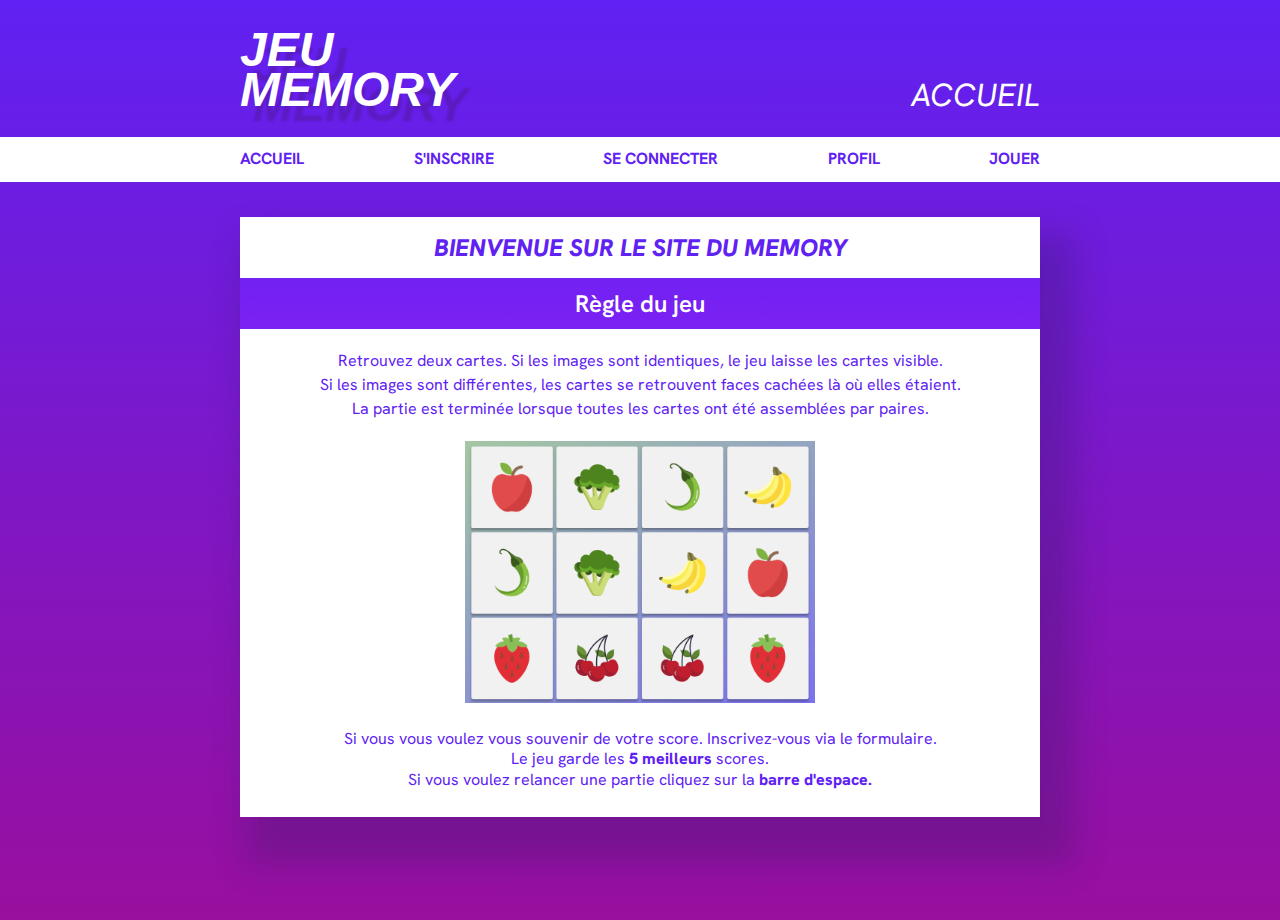
<file: index.html>
<!DOCTYPE html>
<html lang="fr">
<head>
    <meta charset="UTF-8">
    <meta name="viewport" content="width=device-width, initial-scale=1.0">
    <title>Memory</title>
    <link rel="stylesheet" href="css/styles.css">
    <link rel="preconnect" href="https://fonts.googleapis.com">
    <link rel="preconnect" href="https://fonts.gstatic.com" crossorigin>
    <link href="https://fonts.googleapis.com/css2?family=Hanken+Grotesk:ital,wght@0,100..900;1,100..900&family=Inter:ital,opsz,wght@0,14..32,100..900;1,14..32,100..900&display=swap" rel="stylesheet">
</head>
<body>
        <header>
            <div class="container title-bar">
                <h1>
                    <div class="title-jeu">
                     Jeu
                    </div>
                    <div class="title-memory">
                     Memory
                    </div>
                 </h1>
             
                 <h2>Accueil</h2>
            </div>
            <nav class="topbar-background">
                <div class="topbar">
                    <ul>
                        <a href="index.html">
                            <li>Accueil</li>
                        </a>
                        <a href="inscription.htm">
                            <li>S'inscrire</li>
                        </a>
                        <a href="connection.html">
                            <li>Se connecter</li>
                        </a>
                        <a href="profile.html">
                            <li>Profil</li>
                        </a>
                        <a href="jouer.html">
                            <li>Jouer</li>
                        </a>
                    </ul>
                </div>
            </nav>
        </header>
        <div class="container">
            <main>
                <div class="bloc-main">
                    <div class="content-main">
                        <p class="welcome">Bienvenue sur le site du Memory </p>
                        
                        <h3>Règle du jeu</h3>
                        
                        <p>
                        <ul>
                            <li>Retrouvez deux cartes. Si les images sont identiques, le jeu laisse les cartes visible.</li>
                            <li>Si les images sont différentes, les cartes se retrouvent faces cachées là où elles étaient.</li>
                            <li>La partie est terminée lorsque toutes les cartes ont été assemblées par paires.</li>
                        </ul>
                        </p>
                        
                        <img src="img/memory_detail.png" alt="memory">
                
                        <p class="txt-footer">Si vous vous voulez vous souvenir de votre score. Inscrivez-vous via le formulaire. <br>
                            Le jeu garde les <strong>5 meilleurs</strong> scores. <br>
                            Si vous voulez relancer une partie cliquez sur la <strong>barre d'espace.</strong>
                        </p>
                    </div>
                </div>
            </main>
        </div>
</body>
</html>
</file>
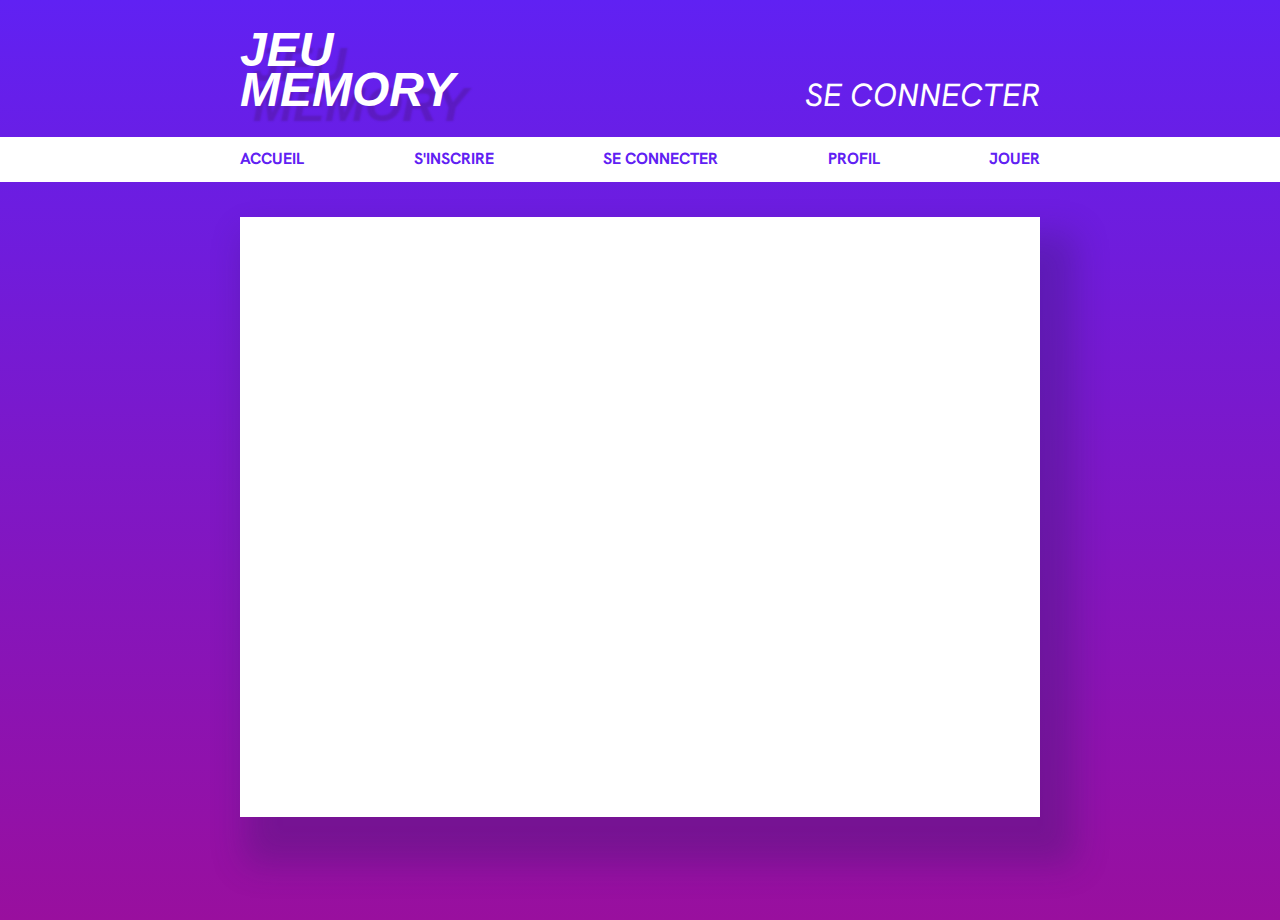
<file: connection.html>
<!DOCTYPE html>
<html lang="fr">
<head>
    <meta charset="UTF-8">
    <meta name="viewport" content="width=device-width, initial-scale=1.0">
    <title>Memory</title>
    <link rel="stylesheet" href="css/styles.css">
    <link rel="preconnect" href="https://fonts.googleapis.com">
    <link rel="preconnect" href="https://fonts.gstatic.com" crossorigin>
    <link href="https://fonts.googleapis.com/css2?family=Hanken+Grotesk:ital,wght@0,100..900;1,100..900&family=Inter:ital,opsz,wght@0,14..32,100..900;1,14..32,100..900&display=swap" rel="stylesheet">
</head>
<body>
        <header>
            <div class="container title-bar">
                <h1>
                    <div class="title-jeu">
                     Jeu
                    </div>
                    <div class="title-memory">
                     Memory
                    </div>
                 </h1>
             
                 <h2>se connecter</h2>
            </div>
            <nav class="topbar-background">
                <div class="topbar">
                    <ul>
                        <a href="index.html">
                            <li>Accueil</li>
                        </a>
                        <a href="inscription.htm">
                            <li>S'inscrire</li>
                        </a>
                        <a href="connection.html">
                            <li>Se connecter</li>
                        </a>
                        <a href="profile.html">
                            <li>Profil</li>
                        </a>
                        <a href="jouer.html">
                            <li>Jouer</li>
                        </a>
                    </ul>
                </div>
            </nav>
        </header>
        <div class="container">
            <main>
                <div class="bloc-main">
                   
                </div>
            </main>
        </div>
</body>
</html>
</file>
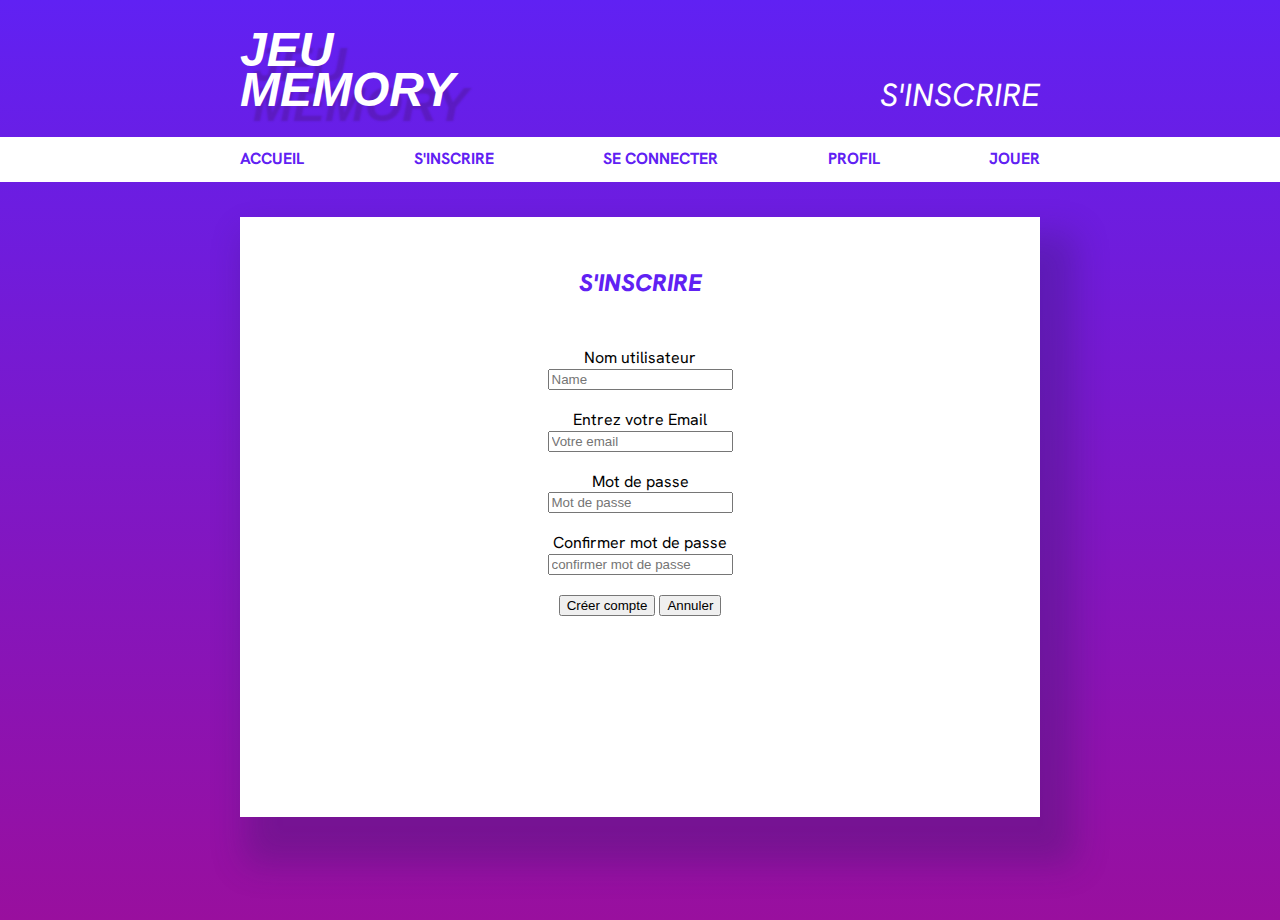
<file: inscription.htm>
<!DOCTYPE html>
<html lang="fr">
<head>
    <meta charset="UTF-8">
    <meta name="viewport" content="width=device-width, initial-scale=1.0">
    <title>Memory</title>
    <link rel="stylesheet" href="css/styles.css">
    <link rel="preconnect" href="https://fonts.googleapis.com">
    <link rel="preconnect" href="https://fonts.gstatic.com" crossorigin>
    <link href="https://fonts.googleapis.com/css2?family=Hanken+Grotesk:ital,wght@0,100..900;1,100..900&family=Inter:ital,opsz,wght@0,14..32,100..900;1,14..32,100..900&display=swap" rel="stylesheet">
</head>
<body>
        <header>
            <div class="container title-bar">
                <h1>
                    <div class="title-jeu">
                     Jeu
                    </div>
                    <div class="title-memory">
                     Memory
                    </div>
                 </h1>
             
                 <h2>s'inscrire</h2>
            </div>
            <nav class="topbar-background">
                <div class="topbar">
                    <ul>
                        <a href="index.html">
                            <li>Accueil</li>
                        </a>
                        <a href="inscription.htm">
                            <li>S'inscrire</li>
                        </a>
                        <a href="connection.html">
                            <li>Se connecter</li>
                        </a>
                        <a href="profile.html">
                            <li>Profil</li>
                        </a>
                        <a href="jouer.html">
                            <li>Jouer</li>
                        </a>
                    </ul>
                </div>
            </nav>
        </header>
        <div class="container">
            <main>
                <div class="bloc-main">
                    <div class="content-inscrire">
                        <p class="titre-inscrire">S'inscrire</p>
                        <form>
                                <div class="form-group">
                                    <label for="prenom">Nom utilisateur</label><br>
                                    <input type="text" name="prenom" id="prenom" placeholder="Name">
                                </div>

                                <div class="form-group">
                                    <label for="exampleInputEmail1">Entrez votre Email</label><br>
                                    <input type="email" class="form-control" id="exampleInputEmail1" aria-describedby="emailHelp"
                                        placeholder="Votre email">
                                </div>

                                <div class="form-group">
                                    <label for="exampleInputPassword1">Mot de passe</label><br>
                                    <input type="password" class="form-control" id="exampleInputPassword1" placeholder="Mot de passe">
                                </div>

                                <div class="form-group">
                                    <label for="exampleInputPassword1">Confirmer mot de passe</label><br>
                                    <input type="password" class="form-control" id="exampleInputPassword1" placeholder="confirmer mot de passe">
                                </div>

                                <button type="submit" class="btn btn-primary">Créer compte</button>
                                <button type="cancel" class="btn btn-primary">Annuler</button>
                        </form>
                    </div>
                </div>
            </main>
        </div>
</body>
</html>
</file>
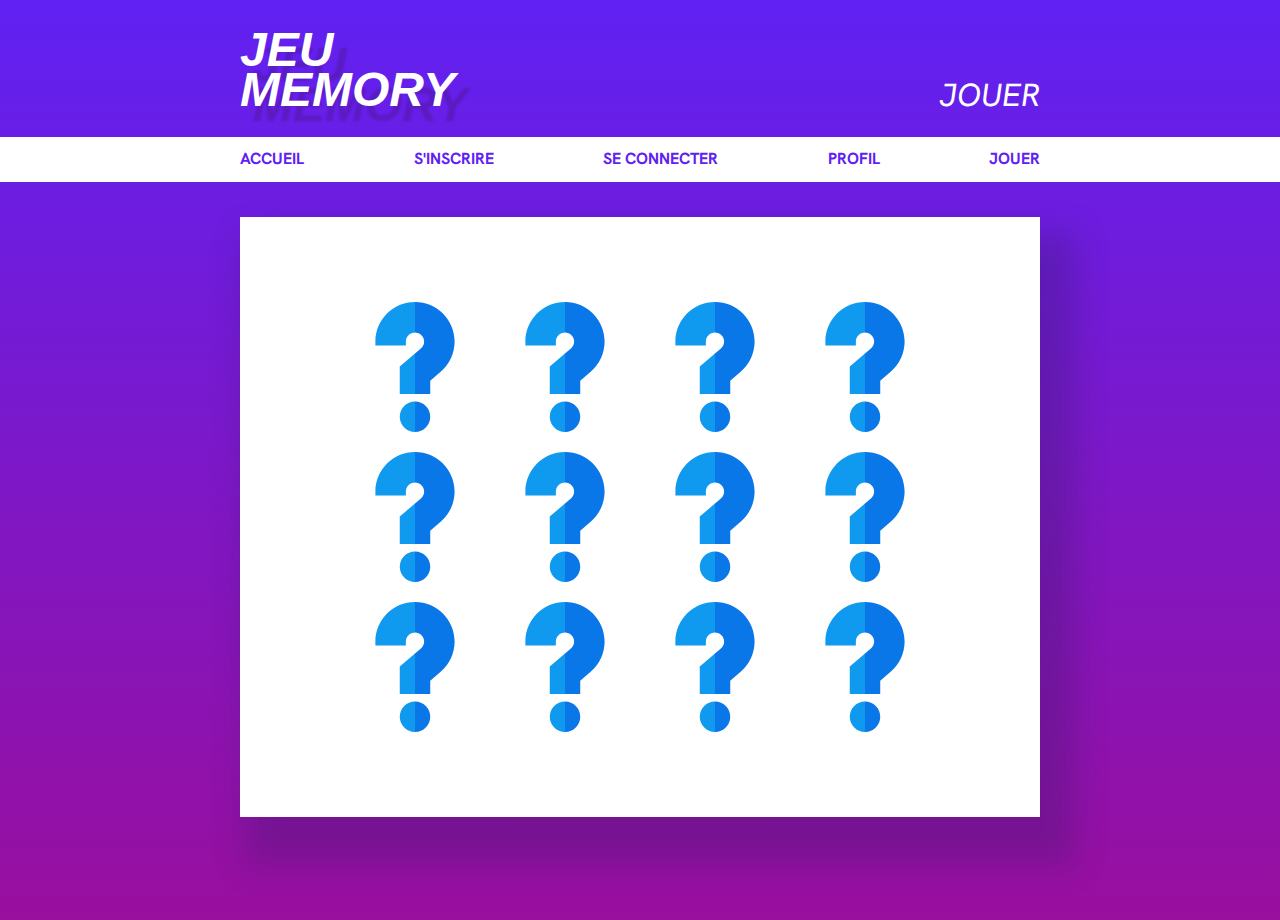
<file: jouer.html>
<!DOCTYPE html>
<html lang="fr">
<head>
    <meta charset="UTF-8">
    <meta name="viewport" content="width=device-width, initial-scale=1.0">
    <title>Memory</title>
    <link rel="stylesheet" href="css/styles.css">
    <link rel="preconnect" href="https://fonts.googleapis.com">
    <link rel="preconnect" href="https://fonts.gstatic.com" crossorigin>
    <link href="https://fonts.googleapis.com/css2?family=Hanken+Grotesk:ital,wght@0,100..900;1,100..900&family=Inter:ital,opsz,wght@0,14..32,100..900;1,14..32,100..900&display=swap" rel="stylesheet">
</head>
<body>
        <header>
            <div class="container title-bar">
                <h1>
                    <div class="title-jeu">
                     Jeu
                    </div>
                    <div class="title-memory">
                     Memory
                    </div>
                 </h1>
             
                 <h2>Jouer</h2>
            </div>
            <nav class="topbar-background">
                <div class="topbar">
                    <ul>
                        <a href="index.html">
                            <li>Accueil</li>
                        </a>
                        <a href="inscription.htm">
                            <li>S'inscrire</li>
                        </a>
                        <a href="connection.html">
                            <li>Se connecter</li>
                        </a>
                        <a href="profile.html">
                            <li>Profil</li>
                        </a>
                        <a href="jouer.html">
                            <li>Jouer</li>
                        </a>
                    </ul>
                </div>
            </nav>
        </header>
        <div class="container">
            <main>
                <div class="bloc-main">
                    <section class="grid">

                    </section>
                </div>
            </main>
        </div>
        <script src="js/scriptMemory.js"></script>
</body>
</html>
</file>
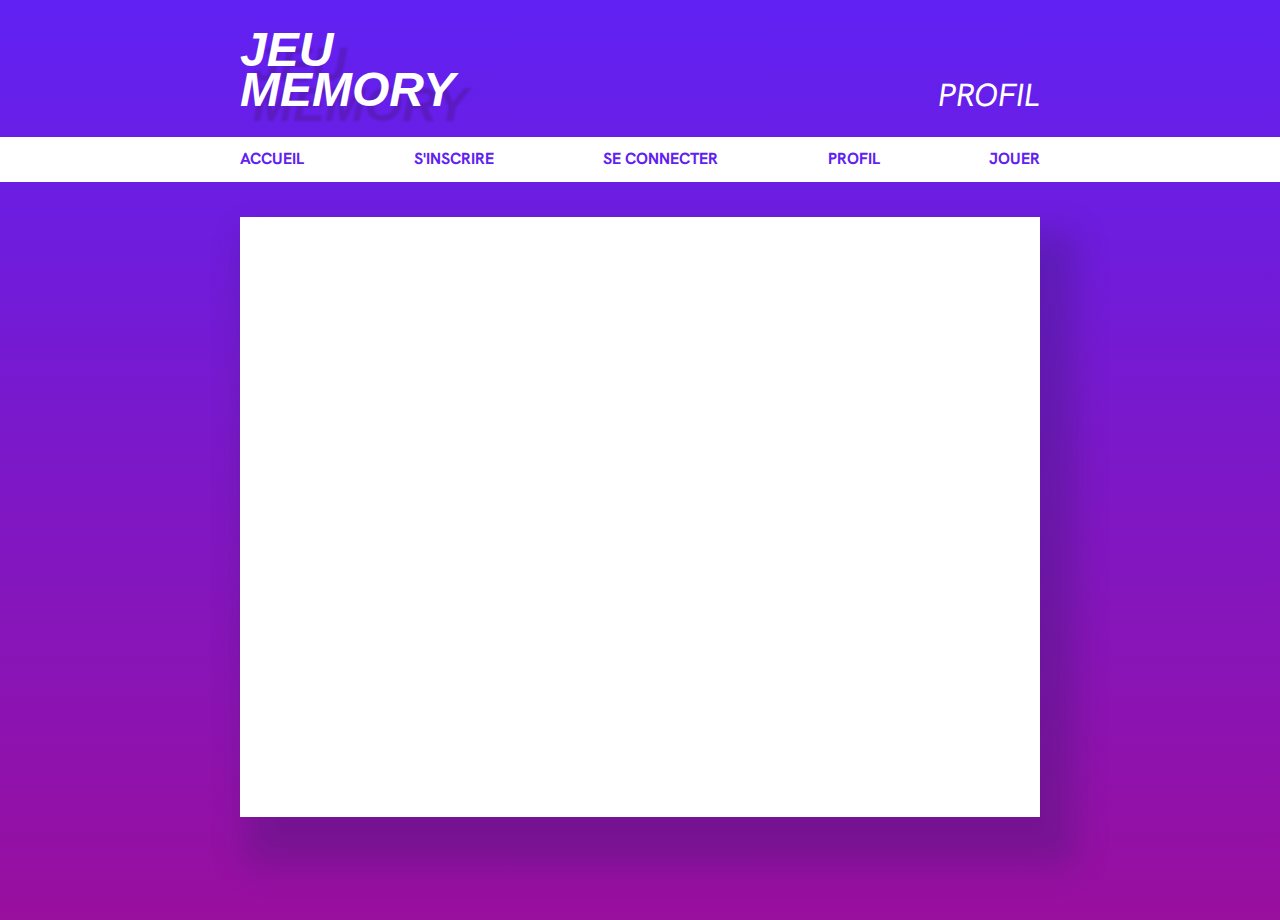
<file: profile.html>
<!DOCTYPE html>
<html lang="fr">
<head>
    <meta charset="UTF-8">
    <meta name="viewport" content="width=device-width, initial-scale=1.0">
    <title>Memory</title>
    <link rel="stylesheet" href="css/styles.css">
    <link rel="preconnect" href="https://fonts.googleapis.com">
    <link rel="preconnect" href="https://fonts.gstatic.com" crossorigin>
    <link href="https://fonts.googleapis.com/css2?family=Hanken+Grotesk:ital,wght@0,100..900;1,100..900&family=Inter:ital,opsz,wght@0,14..32,100..900;1,14..32,100..900&display=swap" rel="stylesheet">
</head>
<body>
        <header>
            <div class="container title-bar">
                <h1>
                    <div class="title-jeu">
                     Jeu
                    </div>
                    <div class="title-memory">
                     Memory
                    </div>
                 </h1>
             
                 <h2>profil</h2>
            </div>
            <nav class="topbar-background">
                <div class="topbar">
                    <ul>
                        <a href="index.html">
                            <li>Accueil</li>
                        </a>
                        <a href="inscription.htm">
                            <li>S'inscrire</li>
                        </a>
                        <a href="connection.html">
                            <li>Se connecter</li>
                        </a>
                        <a href="profile.html">
                            <li>Profil</li>
                        </a>
                        <a href="jouer.html">
                            <li>Jouer</li>
                        </a>
                    </ul>
                </div>
            </nav>
        </header>
        <div class="container">
            <main>
                <div class="bloc-main">
                   
                </div>
            </main>
        </div>
</body>
</html>
</file>
<file: css/styles.css>
html, body, div, span, applet, object, iframe,
h1, h2, h3, h4, h5, h6, p, blockquote, pre,
a, abbr, acronym, address, big, cite, code,
del, dfn, em, img, ins, kbd, q, s, samp,
small, strike, strong, sub, sup, tt, var,
b, u, i, center,
dl, dt, dd, ol, ul, li,
fieldset, form, label, legend,
table, caption, tbody, tfoot, thead, tr, th, td,
article, aside, canvas, details, embed, 
figure, figcaption, footer, header, hgroup, 
menu, nav, output, ruby, section, summary,
time, mark, audio, video {
	margin: 0;
	padding: 0;
	border: 0;
	font-size: 100%;
	font: inherit; /* fait hériter les propriétés liées à la police  depuis l’élément parent (utile pour les bouton et input)*/
	vertical-align: baseline; /* Aligne le texte sur la ligne de base */
}

body {
    margin: 0;
    height: 100vh; /* prend 100% de la hauteur de l'écran */
    background: linear-gradient(to bottom, #6021f3, #990f9e);
    font-family: "Hanken Grotesk", sans-serif;
    line-height: 1.3;
}

.container {
    max-width: 800px;
    margin-left: auto;
    margin-right: auto;
}


/* HEADER */

.title-bar {
    display: flex;
    justify-content: space-between;
    align-items:last baseline;
    margin-top: 20px;
}

h1 {
    color: rgb(255, 255, 255);  
    text-align:left;
    font-family: 'Cal', sans-serif;
    font-size: 3em;
    font-weight: 900;
    text-transform: uppercase;
    padding-top: 20px;
    font-style: italic;
}

.title-jeu {
    line-height: 0.4;
    text-shadow: 13px 15px 2px rgba(61,17,88,0.27);
}

.title-memory  {
    text-shadow: 13px 15px 2px rgba(61,17,88,0.27);
}

h2 {
    text-align: center;
    color: #ffffff;
    font-size: 2em;
    padding-bottom: 20px;
    text-transform: uppercase;
    font-style: italic;
}


/* TOPBAR */

.topbar-background {
    background-color: #FFFFFF;
}

.topbar {
    margin: auto;
    max-width: 800px;
}

nav ul {
    display: flex;
    justify-content:space-between;
    list-style: none;
    background-color: #FFFFFF;
    height: 5vh;
    align-items: center;
    margin-bottom: 35px;
    /* gap : 60px */
}

ul a {
    text-decoration: none;
    color: #6021f3;
    font-weight: 700;
    text-transform: uppercase;
}

ul a:hover {
    font-weight: 800;
    color: #e432eb;
}


/* SPACE MAIN */

.bloc-main {
    display: flex;
    justify-content: center;
    width: 800px;
    height: 600px;
    background-color: #FFFFFF;
    margin: auto;
    box-shadow: 20px 32px 31px 15px rgba(54,28,102,0.3);
    -webkit-box-shadow: 20px 32px 31px 15px rgba(54,28,102,0.3);
    -moz-box-shadow: 20px 32px 31px 15px rgba(54,28,102,0.3);
}


/* CONTENT ACCUEIL */

.content-main {
    text-align: center;
}

.welcome {
    font-style: italic;
    font-weight: 800;
    font-size: 1.5em;
    text-transform: uppercase;
    color: #6021f3;
    padding: 15px 0;
}

h3 {
    color: #ffffff;
    font-weight: 600;
    padding: 10px 0;
    font-size: 1.5em;
    background: linear-gradient(to bottom, #7221f3, #7c21f3);
}

.content-main {
    width: 800px;
}

.content-main img {
    width: 350px;
    margin: auto;
    padding: 20px;
}

.content-main ul {
    margin-top: 20px;
    list-style: none;
    color: #6021f3;
    line-height: 1.5;
}

.txt-footer {
    color: #6021f3;
}

.txt-footer strong {
    font-weight: 800;
}


/* CONTENT INSCRIRE */
.titre-inscrire {
        font-style: italic;
        font-weight: 800;
        font-size: 1.5em;
        text-transform: uppercase;
        color: #6021f3;
        padding: 15px 0;
        text-align: center;
        padding: 50px 0;
}

form {
    text-align: center;
}

.form-group {
    padding-bottom: 20px;
}


/* CONTENT JOUER */

.grid {
    display: flex;
    flex-wrap: wrap;
    justify-content: center;
    width: 700px;
    height: 430px;
    margin: auto;
    gap: 20px;
}

.cards {
    width: 130px;
    height: 130px;
    perspective: 1000px;   /* profondeur pour l'effet 3D */
}

.deux-faces {
    position: relative;
    width: 100%;
    height: 100%;
    transform-style: preserve-3d;
    transition: transform 0.6s;
}

.flip {
    transform: rotateY(180deg); /* effet de retournement */
}

.face-cache,
.face-visuel {
    position: absolute;
    width: 100%;
    backface-visibility: hidden; /* Permet de cacher le verso avant le click et inversement*/
}

.face-cache {
    z-index: 2;
}

.face-visuel {
    z-index: 1;
    transform: rotateY(180deg);
}

.face-cache img {
    width: 130px;
    height: 130px;
}

.face-visuel img {
    width: 130px;
    height: 130px;
}


.match {
    background-color: #FFFFFF;
}
</file>
